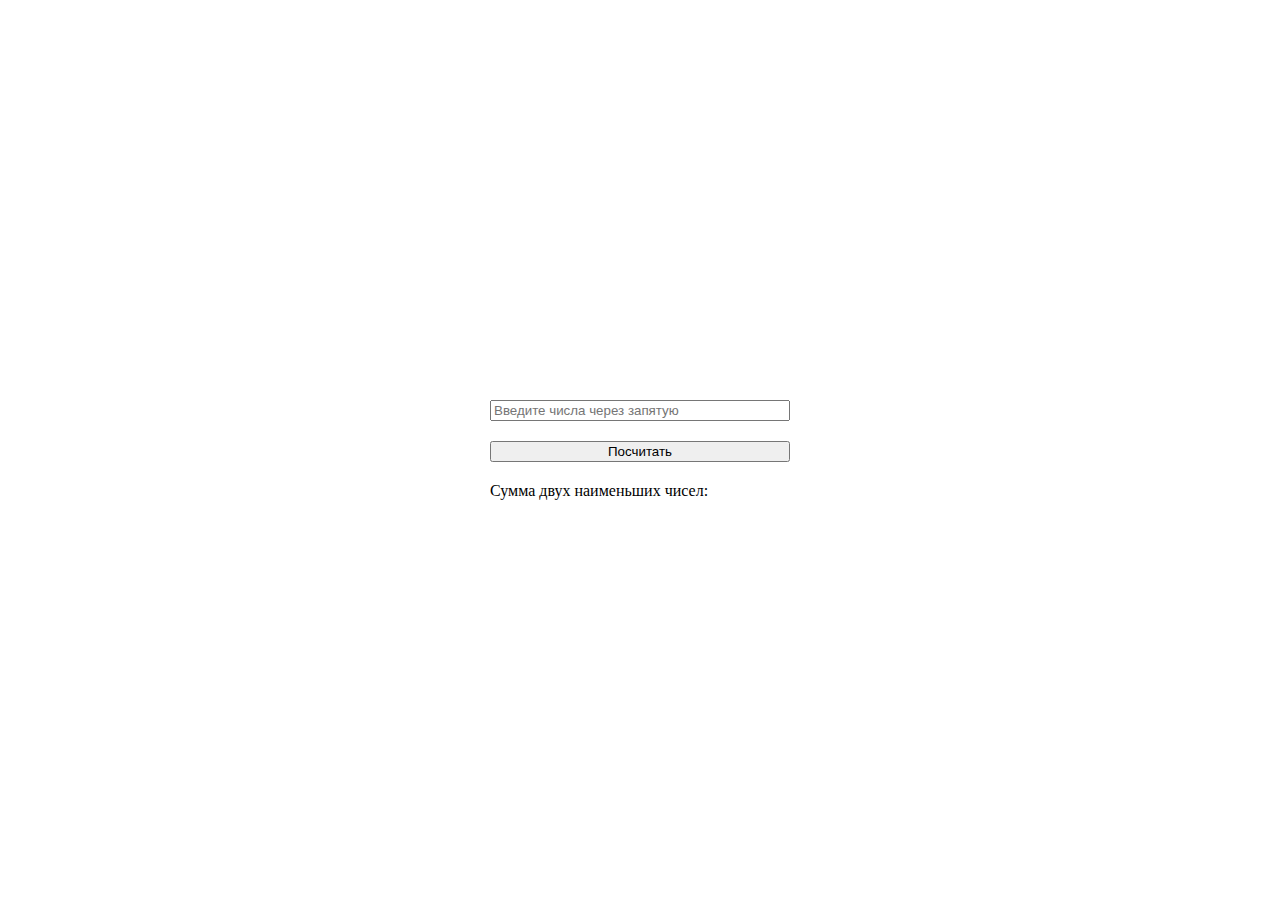
<file: index.html>
<!DOCTYPE html>
<html lang="ru">

<head>
    <meta charset="utf-8">
    <title>Тестовое задание</title>
    <link href="src/style.css" rel="stylesheet">
</head>

<body>
    <form class="form">
        <input class="form__input" type="text" placeholder="Введите числа через запятую">
        <button class="form__button" type="submit">Посчитать</button>
        <div class="form__output">
            <div>Сумма двух наименьших чисел:</div>
            <span class="form__output-text"></span>
        </div>
    </form>
    <script src="src/Parser.js"></script>
    <script src="src/Calculator.js"></script>
    <script src="src/main.js"></script>
</body>

</html>
</file>
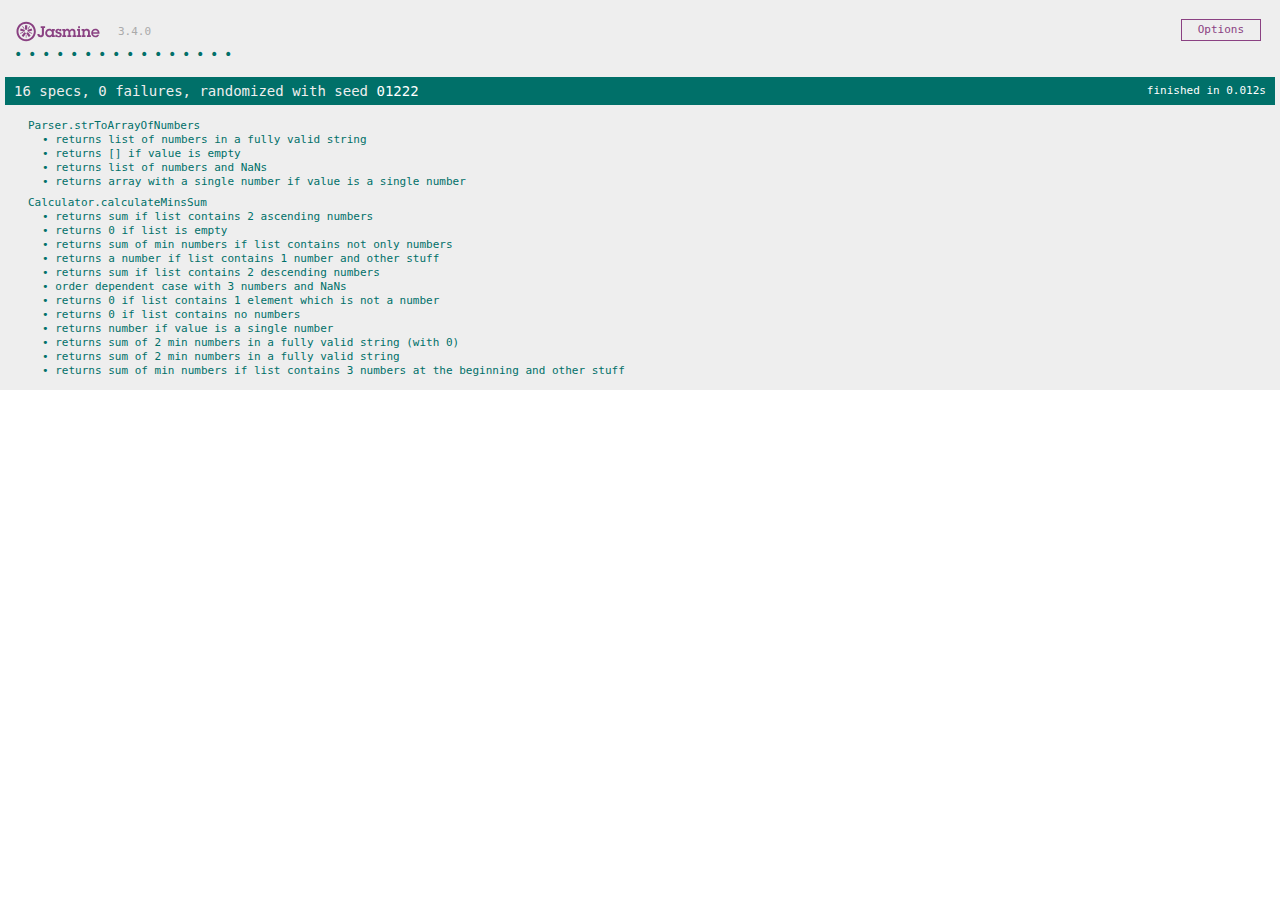
<file: SpecRunner.html>
<!DOCTYPE html>
<html>
<head>
  <meta charset="utf-8">
  <title>Jasmine Spec Runner v3.4.0</title>

  <link rel="shortcut icon" type="image/png" href="lib/jasmine-3.4.0/jasmine_favicon.png">
  <link rel="stylesheet" href="lib/jasmine-3.4.0/jasmine.css">

  <script src="lib/jasmine-3.4.0/jasmine.js"></script>
  <script src="lib/jasmine-3.4.0/jasmine-html.js"></script>
  <script src="lib/jasmine-3.4.0/boot.js"></script>

  <!-- include source files here... -->
  <script src="src/Calculator.js"></script>
  <script src="src/Parser.js"></script>

  <!-- include spec files here... -->
  <script src="spec/CalculatorSpec.js"></script>
  <script src="spec/ParserSpec.js"></script>

</head>

<body>
</body>
</html>
</file>
<file: src/style.css>
.form {
    display: flex;
    flex-direction: column;
    width: 300px;
    margin: 0 auto;
    position: absolute;
    left: 50%;
    top: 50%;
    transform: translate(-50%, -50%);
}

.form__input,
.form__button {
    margin-bottom: 20px;
}

.form__output {
    display: flex;
    justify-content: space-between;
}
</file>
<file: lib/jasmine-3.4.0/jasmine.css>
@charset "UTF-8";
body { overflow-y: scroll; }

.jasmine_html-reporter { background-color: #eee; padding: 5px; margin: -8px; font-size: 11px; font-family: Monaco, "Lucida Console", monospace; line-height: 14px; color: #333; }

.jasmine_html-reporter a { text-decoration: none; }

.jasmine_html-reporter a:hover { text-decoration: underline; }

.jasmine_html-reporter p, .jasmine_html-reporter h1, .jasmine_html-reporter h2, .jasmine_html-reporter h3, .jasmine_html-reporter h4, .jasmine_html-reporter h5, .jasmine_html-reporter h6 { margin: 0; line-height: 14px; }

.jasmine_html-reporter .jasmine-banner, .jasmine_html-reporter .jasmine-symbol-summary, .jasmine_html-reporter .jasmine-summary, .jasmine_html-reporter .jasmine-result-message, .jasmine_html-reporter .jasmine-spec .jasmine-description, .jasmine_html-reporter .jasmine-spec-detail .jasmine-description, .jasmine_html-reporter .jasmine-alert .jasmine-bar, .jasmine_html-reporter .jasmine-stack-trace { padding-left: 9px; padding-right: 9px; }

.jasmine_html-reporter .jasmine-banner { position: relative; }

.jasmine_html-reporter .jasmine-banner .jasmine-title { background: url("[data-uri]") no-repeat; background: url("[data-uri]") no-repeat, none; -moz-background-size: 100%; -o-background-size: 100%; -webkit-background-size: 100%; background-size: 100%; display: block; float: left; width: 90px; height: 25px; }

.jasmine_html-reporter .jasmine-banner .jasmine-version { margin-left: 14px; position: relative; top: 6px; }

.jasmine_html-reporter #jasmine_content { position: fixed; right: 100%; }

.jasmine_html-reporter .jasmine-version { color: #aaa; }

.jasmine_html-reporter .jasmine-banner { margin-top: 14px; }

.jasmine_html-reporter .jasmine-duration { color: #fff; float: right; line-height: 28px; padding-right: 9px; }

.jasmine_html-reporter .jasmine-symbol-summary { overflow: hidden; margin: 14px 0; }

.jasmine_html-reporter .jasmine-symbol-summary li { display: inline-block; height: 10px; width: 14px; font-size: 16px; }

.jasmine_html-reporter .jasmine-symbol-summary li.jasmine-passed { font-size: 14px; }

.jasmine_html-reporter .jasmine-symbol-summary li.jasmine-passed:before { color: #007069; content: "•"; }

.jasmine_html-reporter .jasmine-symbol-summary li.jasmine-failed { line-height: 9px; }

.jasmine_html-reporter .jasmine-symbol-summary li.jasmine-failed:before { color: #ca3a11; content: "×"; font-weight: bold; margin-left: -1px; }

.jasmine_html-reporter .jasmine-symbol-summary li.jasmine-excluded { font-size: 14px; }

.jasmine_html-reporter .jasmine-symbol-summary li.jasmine-excluded:before { color: #bababa; content: "•"; }

.jasmine_html-reporter .jasmine-symbol-summary li.jasmine-excluded-no-display { font-size: 14px; display: none; }

.jasmine_html-reporter .jasmine-symbol-summary li.jasmine-pending { line-height: 17px; }

.jasmine_html-reporter .jasmine-symbol-summary li.jasmine-pending:before { color: #ba9d37; content: "*"; }

.jasmine_html-reporter .jasmine-symbol-summary li.jasmine-empty { font-size: 14px; }

.jasmine_html-reporter .jasmine-symbol-summary li.jasmine-empty:before { color: #ba9d37; content: "•"; }

.jasmine_html-reporter .jasmine-run-options { float: right; margin-right: 5px; border: 1px solid #8a4182; color: #8a4182; position: relative; line-height: 20px; }

.jasmine_html-reporter .jasmine-run-options .jasmine-trigger { cursor: pointer; padding: 8px 16px; }

.jasmine_html-reporter .jasmine-run-options .jasmine-payload { position: absolute; display: none; right: -1px; border: 1px solid #8a4182; background-color: #eee; white-space: nowrap; padding: 4px 8px; }

.jasmine_html-reporter .jasmine-run-options .jasmine-payload.jasmine-open { display: block; }

.jasmine_html-reporter .jasmine-bar { line-height: 28px; font-size: 14px; display: block; color: #eee; }

.jasmine_html-reporter .jasmine-bar.jasmine-failed, .jasmine_html-reporter .jasmine-bar.jasmine-errored { background-color: #ca3a11; border-bottom: 1px solid #eee; }

.jasmine_html-reporter .jasmine-bar.jasmine-passed { background-color: #007069; }

.jasmine_html-reporter .jasmine-bar.jasmine-incomplete { background-color: #bababa; }

.jasmine_html-reporter .jasmine-bar.jasmine-skipped { background-color: #bababa; }

.jasmine_html-reporter .jasmine-bar.jasmine-warning { background-color: #ba9d37; color: #333; }

.jasmine_html-reporter .jasmine-bar.jasmine-menu { background-color: #fff; color: #aaa; }

.jasmine_html-reporter .jasmine-bar.jasmine-menu a { color: #333; }

.jasmine_html-reporter .jasmine-bar a { color: white; }

.jasmine_html-reporter.jasmine-spec-list .jasmine-bar.jasmine-menu.jasmine-failure-list, .jasmine_html-reporter.jasmine-spec-list .jasmine-results .jasmine-failures { display: none; }

.jasmine_html-reporter.jasmine-failure-list .jasmine-bar.jasmine-menu.jasmine-spec-list, .jasmine_html-reporter.jasmine-failure-list .jasmine-summary { display: none; }

.jasmine_html-reporter .jasmine-results { margin-top: 14px; }

.jasmine_html-reporter .jasmine-summary { margin-top: 14px; }

.jasmine_html-reporter .jasmine-summary ul { list-style-type: none; margin-left: 14px; padding-top: 0; padding-left: 0; }

.jasmine_html-reporter .jasmine-summary ul.jasmine-suite { margin-top: 7px; margin-bottom: 7px; }

.jasmine_html-reporter .jasmine-summary li.jasmine-passed a { color: #007069; }

.jasmine_html-reporter .jasmine-summary li.jasmine-failed a { color: #ca3a11; }

.jasmine_html-reporter .jasmine-summary li.jasmine-empty a { color: #ba9d37; }

.jasmine_html-reporter .jasmine-summary li.jasmine-pending a { color: #ba9d37; }

.jasmine_html-reporter .jasmine-summary li.jasmine-excluded a { color: #bababa; }

.jasmine_html-reporter .jasmine-specs li.jasmine-passed a:before { content: "• "; }

.jasmine_html-reporter .jasmine-specs li.jasmine-failed a:before { content: "× "; }

.jasmine_html-reporter .jasmine-specs li.jasmine-empty a:before { content: "* "; }

.jasmine_html-reporter .jasmine-specs li.jasmine-pending a:before { content: "• "; }

.jasmine_html-reporter .jasmine-specs li.jasmine-excluded a:before { content: "• "; }

.jasmine_html-reporter .jasmine-description + .jasmine-suite { margin-top: 0; }

.jasmine_html-reporter .jasmine-suite { margin-top: 14px; }

.jasmine_html-reporter .jasmine-suite a { color: #333; }

.jasmine_html-reporter .jasmine-failures .jasmine-spec-detail { margin-bottom: 28px; }

.jasmine_html-reporter .jasmine-failures .jasmine-spec-detail .jasmine-description { background-color: #ca3a11; color: white; }

.jasmine_html-reporter .jasmine-failures .jasmine-spec-detail .jasmine-description a { color: white; }

.jasmine_html-reporter .jasmine-result-message { padding-top: 14px; color: #333; white-space: pre-wrap; }

.jasmine_html-reporter .jasmine-result-message span.jasmine-result { display: block; }

.jasmine_html-reporter .jasmine-stack-trace { margin: 5px 0 0 0; max-height: 224px; overflow: auto; line-height: 18px; color: #666; border: 1px solid #ddd; background: white; white-space: pre; }
</file>
